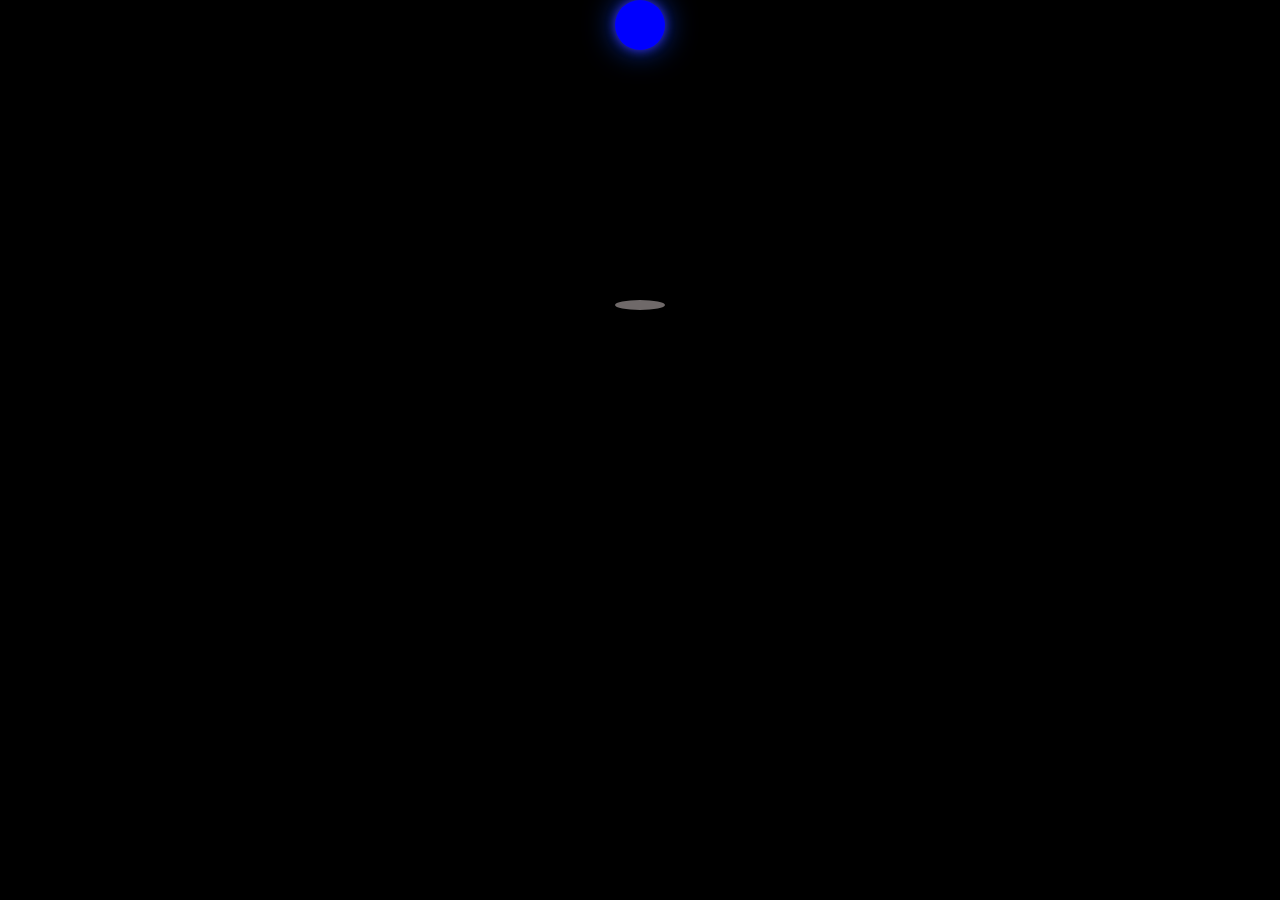
<file: index.html>
<!DOCTYPE html>
<html lang="en">
<head>
    <meta charset="UTF-8">
    <meta name="viewport" content="width=device-width, initial-scale=1.0">
    <title>Bouncingball-animation</title>
    <link rel="stylesheet" href="style.css">
</head>
<body>
    <div class="container">
        <div class="ball"></div>
    </div>  
</body>
</html>
</file>
<file: style.css>
* {
    padding: 0;
    margin: 0;
    box-sizing: border-box;
}

body {
    background: #000000;
}

.container {
    position: relative;
    width: 300px;
    height: 300px;
    margin: 0 auto;
}

.container::before {
    position: absolute;
    content: "";
    width: 50px;
    height: 10px;
    left: 50%;
    top: 100%;
    transform: translateX(-50%);
    background: #6f6969;
    border-radius: 50%;
    animation: shadow-animate 1s infinite;
}

.container .ball {
    position: relative;
    margin: 0 auto;
    width: 50px;
    height: 50px;
    top: 0;
    background: blue;
    border-radius: 50%;
    box-shadow: 0 0 10px #362ad9, 0 0 30px #0937cb;
    animation: ball-animate 1s infinite;
}

@keyframes ball-animate {
    5% {
        width: 50px;
        height: 50px;
    }
    20% {
        height: 60px;
    }
    30% {
        width: 45px;
        height: 60px;
    }
    50% {
        width: 57px;
        height: 35px;
        transform: translateY(275px);
    }
    75% {
        width: 50px;
        height: 50px;
    }
}

@keyframes shadow-animate {
    25% {
        width: 50px;
        height: 10px;
    }
    50% {
        width: 57px;
        height: 10px;
    }
    75% {
        width: 50px;
        height: 10px;
    }
}
</file>
